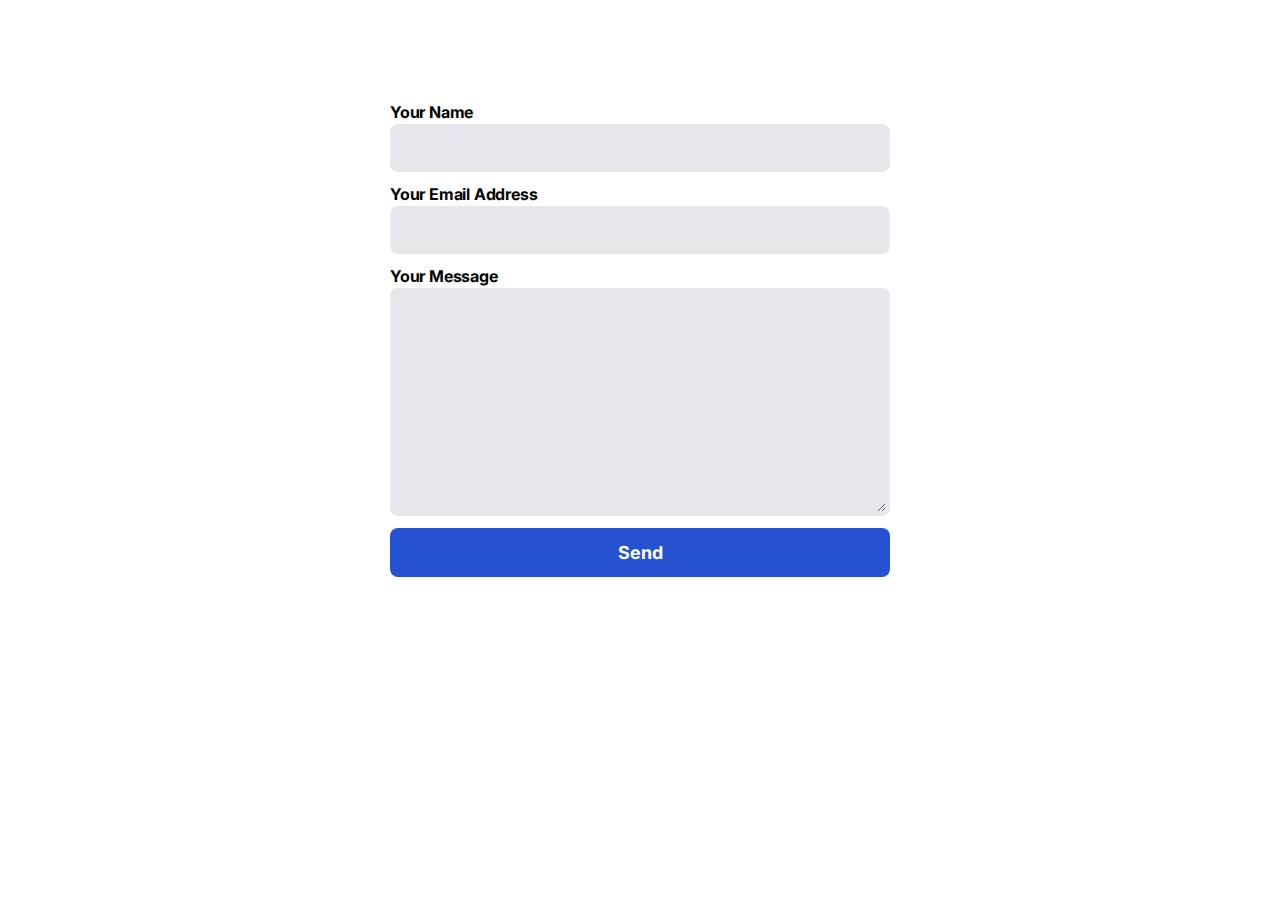
<file: contact.html>
<!DOCTYPE html>
<html lang="en">
  <head>
    <meta charset="UTF-8" />
    <meta name="viewport" content="width=device-width, initial-scale=1.0" />
    <meta http-equiv="X-UA-Compatible" content="ie=edge" />
    <title>Contact Form</title>
    <!-- Form styling -->
    <link rel="stylesheet" href="formcarry-form.css" />
  </head>
  <body>
    <div class="formcarry-container">
      <form action="form-process.php" method="POST" class="formcarry-form">
        <label for="name">Your Name</label>
        <input type="text" id="name" name="fullName" required />

        <label for="email">Your Email Address</label>
        <input type="email" id="email" name="email" required />

        <label for="message">Your Message</label>
        <textarea name="message" id="message" cols="30" rows="10"></textarea>

        <button type="submit">Send</button>
      </form>
    </div>
  </body>
</html>
</file>
<file: formcarry-form.css>
@import url("https://fonts.googleapis.com/css2?family=Inter:wght@400;700&display=swap");

/* 
  CONTACT FORM EXAMPLE FOR FORMCARRY

  IMPORTANT NOTE:
  PLEASE ADD formcarry-form class to your form element
  to apply the styles.
*/

.formcarry-container * {
  box-sizing: border-box;
	font-family: "Inter", sans-serif;

  /* colors */
  --color-blue: #2552d0;
  --color-light-blue: #3266e3;
  --color-gray: #e5e7eb;
  --color-dark-gray: #9da3ae;
  --color-pink: #edadd2;
}

.formcarry-container {
  /* container */
  --c-width: 50%;
  --c-max-width: 500px;

  width: var(--c-width);
  max-width: var(--c-max-width);
  display: block;
  margin: 10vh auto 0 auto;
}

.formcarry-form label {
  display: block;
  padding: 12px 0 2px 0;
  letter-spacing: -0.2px;
  cursor: pointer;
  font-size: 16px;
  font-weight: 700;
}

.formcarry-form input,
.formcarry-form textarea {
  font-size: 16px;
  display: block;
  width: 100%;
  padding: 10px;
  background-color: var(--color-gray);
  border: none;
  border: 4px solid var(--color-gray);
  outline: none;
  border-radius: 8px;
  color: var(--color-dark-gray);
}

.formcarry-form input:focus,
.formcarry-form textarea:focus {
  background-color: #fff;
  color: var(--color-dark-gray);
}

.formcarry-form input:focus:required:invalid {
  border-color: var(--color-pink);
  background-color: #fff;
}

.formcarry-form button {
  display: block;
  margin-top: 12px;
  width: 100%;
  padding: 12px 20px;
  border-radius: 8px;
	border-color: transparent;
  background-color: var(--color-blue);
  color: #fff;
  font-weight: 700;
  font-size: 18px;

  transition: 300ms all;
}

.formcarry-form button:hover {
  background-color: var(--color-light-blue);
}

.formcarry-alert {
  padding: 12px;
  border-radius: 10px;
  color: #fff;
  font-size: 14px;
  font-weight: 400;
  margin-top: 12px;
  display: none;
}

.formcarry-alert.visible {
  display: block;
}

.formcarry-alert.success {
  background: #69cf9d;
}

.formcarry-alert.error {
  background: #de524c;
}
</file>
